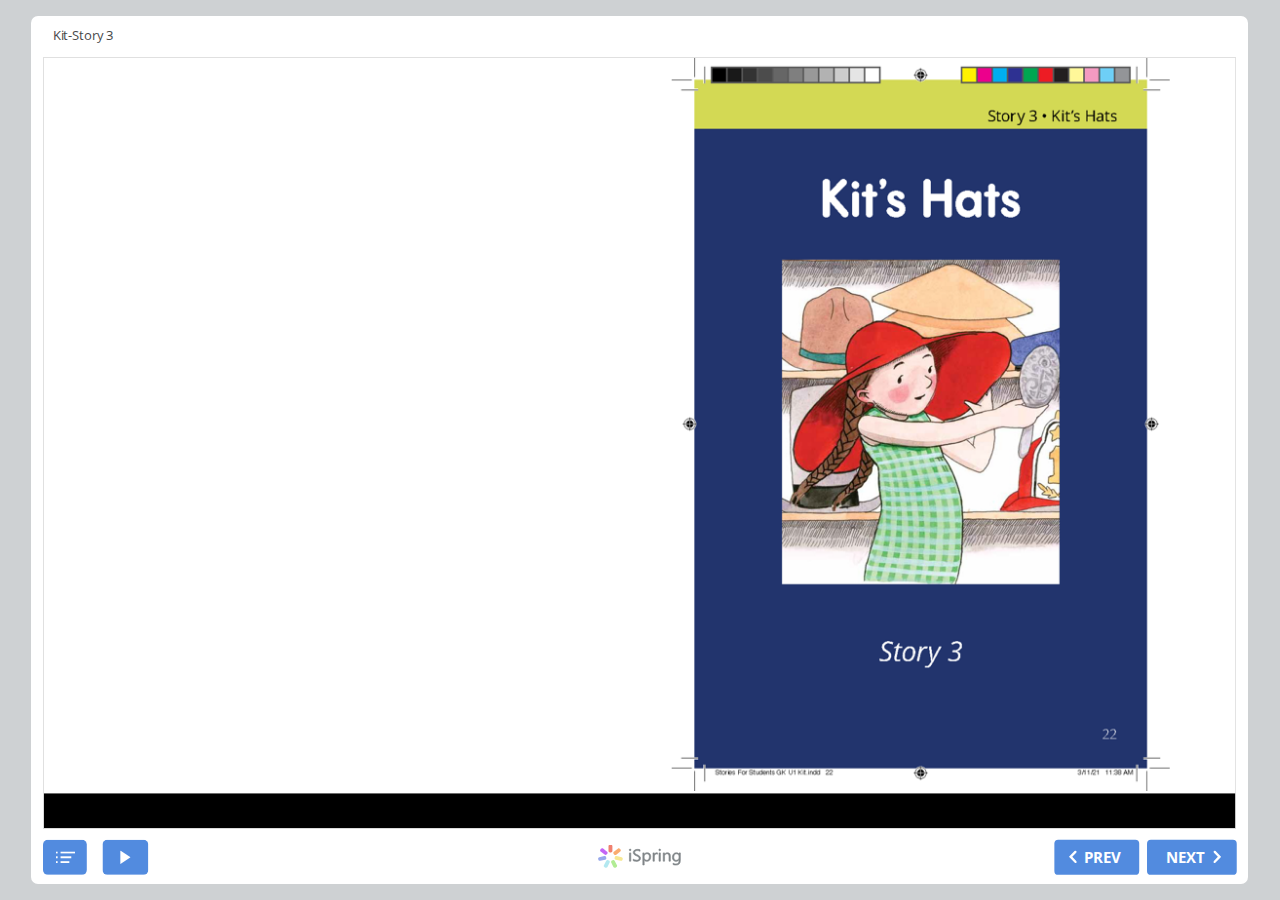
<file: index.html>
<!DOCTYPE html>
<!-- Created with iSpring --><!-- 1248 896 --><!--version 9.7.4.12181 --><!--type html --><!--mainFolder ./ -->
<html style=background-color:#ced1d3;>
<head>
    <meta http-equiv="Content-Type" content="text/html;charset=utf-8"/><meta name="viewport" content="width=device-width,initial-scale=1,minimum-scale=1,maximum-scale=1,user-scalable=no"/><meta name="format-detection" content="telephone=no"/><meta name="apple-mobile-web-app-capable" content="yes"/><meta name="apple-mobile-web-app-status-bar-style" content="black"/><meta http-equiv="X-UA-Compatible" content="IE=edge"/><meta name="msapplication-tap-highlight" content="no"/><title>Kit-Story 3</title><link rel="apple-touch-icon-precomposed" href="data/apple-touch-icon.png"/><link rel="shortcut icon" type="image/ico" href="data/favicon.ico"/><style>body {background-color:#ced1d3;}#spr0_3cb77f31 {display:none;}</style>
    
    
    <style>
		#playerView {
			position:absolute;
			-webkit-tap-highlight-color:rgba(0,0,0,0);
			-webkit-user-select:none;
			-moz-user-select:none;
			-webkit-touch-callout:none;
			-webkit-user-drag:none;
		}
		#playerView * {
			position:absolute;
		}
		#preloader {
			width: 50px;
			height: 50px;
			position: absolute;
			top: 0;
			left: 0;
			bottom: 0;
			right: 0;
			margin: auto;
			border-radius: 10px;
			background-color: rgba(0, 0, 0, 0.5);
		}

		#preloader::after {
			content: '';
			position: absolute;
			background: url([data-uri]);
			background-size: cover;
			top: 0;
			left: 0;
			bottom: 0;
			right: 0;
			animation: preloader_spin 1s infinite linear;
			-webkit-animation: preloader_spin 1s infinite linear;
		}

		@keyframes preloader_spin { 0% {transform: rotate(0deg);} 100% {transform: rotate(360deg);} }
		@-webkit-keyframes preloader_spin { 0% {-webkit-transform: rotate(0deg);} 100% {-webkit-transform: rotate(360deg);}}
    </style>
</head>
<body>
	<div id="preloader"></div>
	<script src="data/browsersupport.js?EC8D81A9"></script>
	<script src="data/player.js?EC8D81A9"></script>
    <div id="content"></div>
    <div id="spr0_3cb77f31"><audio id="snd0_3cb77f31" preload="none"><source src="data/sound1.mp3" type="audio/mpeg"/></audio></div>
    <script>
		(function(startup){
			function start(savedPresentationState)
			{
				var presInfo = "eNrtWY1u2koWfhXLq1a7EqHY/Biyqq6McRJvHZuLnabdtkIDDMEbY7u2gXKjSPs0+2D7JHvOjA0YTEjvTVdabUuD7Tnf+Z1zzsyYB9ETz8UHqacpWkeTzi4UrX7WaNWbZ139Qj3TGt2L7kWt07nQWo9iRUwBDJcxXt956ZmThvFaqMPQSjyXZLlREWfiudKRAQOQcRhTJ4qHklyTm7LSAFy0FM/lmtSqiAvU7CXTmNJhp6pUGwCT2tJfAUTF8wcxwK97/ILHNF7QikjE80+MIEYRwBL2CJA61zclfkLZMLt7/PJY4eggKaAbT6OjIrp+Qna6i5ZOoKOn0ejmFjwtGtJiYB6JQ8l+Edx8GrzcBbeftjkpM+M4mpbYcRw9LaA7J9CjAlp5Gr1cFNAnvFxOdtGN2tPotGC3UiuPNsDFeSGDsXAS8RHGIxwn+bi/nwUVMcZ0ER9Z1j+I01zqY643q0UDLnKzxc0RJyQln98kvjehUvUfOHHj/dExn08/G6/64Zj4Z2Hgr4uMLqr1NtzpbD6SqlFwx4tdabNSb9bAnsnGeBBaq2y9osxQ8LRWrdUkRmhUlUZHaTQlud1oKrIi0zNJevxSQU0sHp++ZDHjXk4y5hr/18i4eS/gEfbYHbjERCQzEtEkG3K4vPf8ss4u9/w65ZdVyMHFiLZKIiqXRlQ+HVH5aETlHxjRr6gOfaKhyERKVbnJnRIf/2jAmSOfxCSKm8P6eKS06y1F/FLZCpHq1Xa7DhLqSr3dqGEbJXnePogL5lYZDOSPtriE4cBr6ZHNn4hVyhopXPuM6GBJhYtgUhNZyXEbjyQDj38GZxaJCdwyF5RpXRJZ3UnMD/heYjDaPBKS1JFrHbmzMbujMMuyYv99WaYcZlm9NMvqp7OsfjTL6v+rWfbyZd0+DHijNOCN0wFvHA1442fA84B3DgPeLA1483TAm0cD3vwZ8CzgSu0w4K3SgLdOB7x1NOCtnwHPAy4dBlwpDbhyOuDK0YAr/78Bzwb4zrt/EYjMWdGOaCA4hB3uFrgZ4cGaBmmtugqnU9yOqOhLrdVuN5RWs4VO9dBqGdbxVltpMlv3AJMi4A4e810/6B6dVC69sHK2H2IHw60V3kkr5Be3wjuwYnTajPqPCkaZPcnB5AgOnXuj0J8cGNb4L8xSchig4wY1f3ykQDZ7nzLGr37hXOrnN3PcEWMncr059b0AT/PLfJO7g0MXR2snpextSZgPRzun1+JxmInhQ6vN0LfN3W8FHQ/iaJGmYVAdh0FKg7QahPGcYCT/dMH+gc49RLikcRl9SsZ0h70pt7u9fXLO2+gqPQ03LONwHpFgbYZ3YXVExvd3MZ4YmPg6fgAyW0c0hgDdF6T6XpIaKZ0X5eqSLuvyATmKaZJQJrbTU2W1tYvwyYj6W8uURruhHtJ3RGwc34MsvcRLOQR6fp2/hSN3dM8xTe9JvTqjBcC153UumxNT+i0tWBX5ZE3jo0xhtIiOxTGKwzt0Yp+u4GeX7odk4sESCMReBz+7RDQABRQmg+VxdRTGk2waavjB15hF+x9ZAj/gmppl43xzFxy+mEnzQsehB9HcXYG3XBwbboY2lbFTTeyIO+Jr3WjLPT58K5TVDr79MVj1doddVXs3dO2h2u8Puzeua1tDU+3qYI7YxUhUEKTZ133V+jg07Ut72DUugajx3BYwuT8Hf5ZbrW9Ss/WXErxzrZrmHofAGJq1Dd5yB7Y5BCbdHFr6B9i5iOxSQrZvXNOwdOyH2V0JqD/Q32P7xAsn3wwGuuUOHdPo6UPDGVq2y+w0dVeHzih+DBfCjCypkIbC0qMrIZ1RAVqCF1OBpQASsE14wYJymT37WjWs4UB33IGhuYZtgRwnjON1hXGTRToLY5CaCBMvISOfTphoyD9Gx7IDDST1wkCA/+nMA2Q4J15QzTXcWqat9tj0XOuOo16i4+7GRGAoSFl56QxoExpWQNIqwHQX8OW44NmOQKLI98Yc6TlRjIb0IeczZQP11rAuIRts0xnqVi8fAY16MBF6MUHTS8ED1dEHiItJAmVyDDLkqcBQgur7ZcAr4/LKhD+XCbzy7mY+/KXlUvs6xrxPA06EGdYHkAKOc2sPesxuYBSIEJEkWUEJF2Z3N3Kc37A0G/JEc3dluAjN+SHgXjCGOabjNOcBnSqb/iy7wD6YuKHL8xgTa75IUgGXA5+mlOn20DAyZlMxotMQssynZMlTA5TwrpNpcPoDdJmVkzbQVchYUOJeYVXFlEBfZhNfgr4a6BeAmqVpdP75zec3q9Wq6iVs5pPQX6D6BBa/+ec3UMZvpnE4P8vIZ5g1Z7wl/xK95T+xvF6+ZT+yVNmPLK9n3uStvP7wN0fvf7xOwqD3NVbo5USbmLZ72bl7Ve+9Tghg6rV6u9VRXt/xB6VT67Q7VanZacD+Q2q2SwzH6XWNPv64kyUqPTMpiQO8dcJpuiIQMgJpqbIqw2E3DNnvFyDLVG8s7WrYdbftzCSLYDwrkKF4ywtrt4wWkKq7xZJNSsY07NofoJdgv7IPCfY7bFPvDgkfdXzhiN+MZKnvjUuVpRC0pryhbPrSmGB/8NcCGY9hncLEXXrhIoERNBemn6VLUi2T5ui/[base64]/X3iFcroGjZbaSZ0n2xYF0jq84UCVhIjmIb7IMvOcVYoPA11rsBNrs6BNXkObX8f8h4sKup8j31oH3ardx3DxZ51S0e4NecAlrzPX4VY7p5afnb2N4Ue5hquiQZYwHeXbSoSwffm7KCQs95c67nZvCUV7boNF/6EpbTv3bO2BH4v5vRwg4SLExv1SZInAe9+v5xWlpk64LL7Bwv/[base64]/9z//xWGsC+ZlCLXBn3cqY5k3RVP9CN7Bth0rH+LF+9T2ILBh+q6jQLnU4vFgI/nJA0K5pO0WLz9Fbgr05c6PJ1Wz6vqjivfq6vHxP8CsOdE=";
				PresentationPlayer.start(presInfo, "content", "playerView", onPlayerInit, savedPresentationState);
				function onPlayerInit(player)
				{
					(player);

					var preloader = document.getElementById("preloader");
					preloader.parentNode.removeChild(preloader);
				}
			}

			if (startup)
				startup(start);
			else
				start();
		})();
    </script>
</body>
</html>
</file>
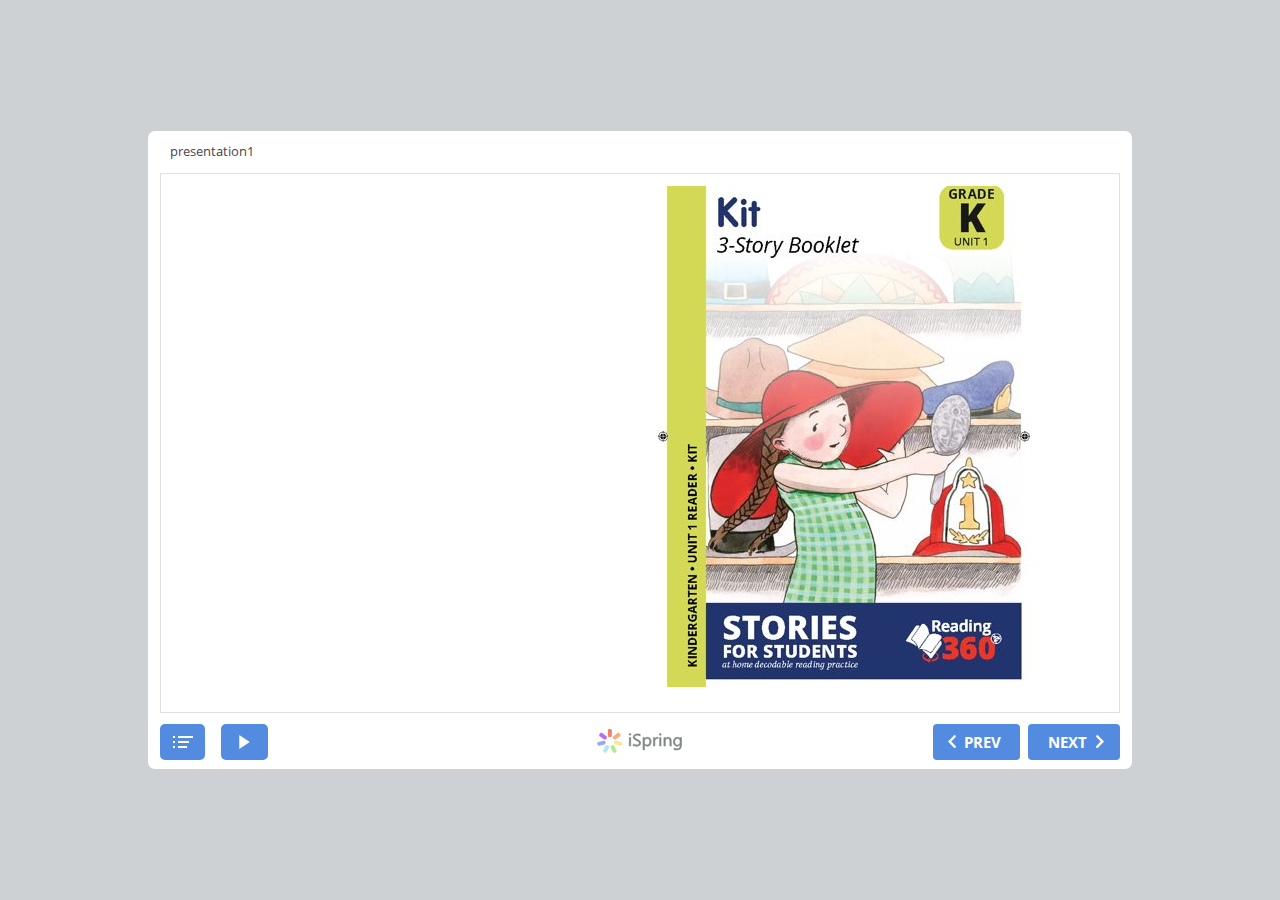
<file: kit3/index.html>
<!DOCTYPE html>
<!-- Created with iSpring --><!-- 984 644 --><!--version 9.7.4.12181 --><!--type html --><!--mainFolder ./ -->
<html style=background-color:#ced1d3;>
<head>
    <meta http-equiv="Content-Type" content="text/html;charset=utf-8"/><meta name="viewport" content="width=device-width,initial-scale=1,minimum-scale=1,maximum-scale=1,user-scalable=no"/><meta name="format-detection" content="telephone=no"/><meta name="apple-mobile-web-app-capable" content="yes"/><meta name="apple-mobile-web-app-status-bar-style" content="black"/><meta http-equiv="X-UA-Compatible" content="IE=edge"/><meta name="msapplication-tap-highlight" content="no"/><title>presentation1</title><link rel="apple-touch-icon-precomposed" href="data/apple-touch-icon.png"/><link rel="shortcut icon" type="image/ico" href="data/favicon.ico"/><style>body {background-color:#ced1d3;}#spr0_380ba5cd {display:none;}</style>
    
    
    <style>
		#playerView {
			position:absolute;
			-webkit-tap-highlight-color:rgba(0,0,0,0);
			-webkit-user-select:none;
			-moz-user-select:none;
			-webkit-touch-callout:none;
			-webkit-user-drag:none;
		}
		#playerView * {
			position:absolute;
		}
		#preloader {
			width: 50px;
			height: 50px;
			position: absolute;
			top: 0;
			left: 0;
			bottom: 0;
			right: 0;
			margin: auto;
			border-radius: 10px;
			background-color: rgba(0, 0, 0, 0.5);
		}

		#preloader::after {
			content: '';
			position: absolute;
			background: url([data-uri]);
			background-size: cover;
			top: 0;
			left: 0;
			bottom: 0;
			right: 0;
			animation: preloader_spin 1s infinite linear;
			-webkit-animation: preloader_spin 1s infinite linear;
		}

		@keyframes preloader_spin { 0% {transform: rotate(0deg);} 100% {transform: rotate(360deg);} }
		@-webkit-keyframes preloader_spin { 0% {-webkit-transform: rotate(0deg);} 100% {-webkit-transform: rotate(360deg);}}
    </style>
</head>
<body>
	<div id="preloader"></div>
	<script src="data/browsersupport.js?D286F360"></script>
	<script src="data/player.js?D286F360"></script>
    <div id="content"></div>
    <div id="spr0_380ba5cd"></div>
    <script>
		(function(startup){
			function start(savedPresentationState)
			{
				var presInfo = "eNrtWQ9vo8oR/yqI6k6t5PgMxv9SnZ6wTRJ6BPwMudz15YQwrGMaDBxg+/yiSP00/WD9JJ3ZBQdsHOfa61OlvjgxsPObPzs7MztLHnmfP+cfpc5AGbcvWmeD8VA8ky4G0pmsjMdnrV5XGIrKsCUMRk98g88ADBcXr3FCUhJmTuZHoQCDG/580G01+AV/3pHg6gLGjRJixond67Zb4gBA8Zo/F1tCt8GvULGfzhNC7EGz15RsQRT6wp8BRPjzRz7Erwf8gscsWZEG7/Dnv1ACH8cAS+kjQNoi1TZ3gpTQYXr39OWpwdBhWkFLL6PjKrp9QnZWRgsn0PHLaJzmM3heNaRLwcwTh5KDKrjzMnhdBvdftjmtM+M4mtTYcRw9r6AHJ9CzCrr3Mnq9qqBPzHLtldF5/B5FZxW7e616bwOcX1YiGPMm5Z9gPMZxpxgP9qOgwScYLvwTjfpHfl5IfSr0oqiLJAozzo3WJAF7VBgRuxKzjPeczLl7lwa+R4Tm33AN3f1Rly1tkI83g8h1grMoDLZVRgst8Hfc2WI5E5pxeM+SvtenOS+1wTRvNw8Q2mo8T/Bb1dq75C6Up6MrluwwG3BHq9lqCZRFavakQU/qCGJf6vTEnkjOBOHpSwNtoE775UvuWOYKL2dusR8p52YFgy2DT+9gslREunBikuZDJpP3kV22+eWBXefssokY+LGogNTXnd6hr8VaX4unfS0e9bX4nb7+Ho9+RXU4JxLxVKTQFDtsUvzT/57D+4cOb9c6vH3a4e2jDm//7vDC4YNDh0u1DpdOO1w66nDpd4cX5bt16PBOrcM7px3eOerwzv+vw/MBto9PLkKeTpY3YhJypkNbxRXQc2fNw6zV3ETzOQ98Ms6l1e33pV6308VJjdFqcSAOuv1eh9q6B/CqgHt4LHoI0D07qVz4wcob/CxvM5+t8E9aIf5wK/wDK2anzWj/t5xRZ096sDicSZb+LAq8A8Ok32CV0kMHHTeo85t5CpR1c7tGcBpcJVvOdBdRFMyi6OHArm7ZrlZz0O/024O+1O7t7BI6fbHVFkRm2R6EWSbAYbLfGbR3CQXi6EHRxa9JpeEOipsldt5YFC1/SQI/xGPKumiqSzic02xrZoQeA6NiOC615dU+n4phQ5vd0Lfd3a8VHY/8bJVlUdh0oRUGdzXDKFk66Lw/XNAf0LmHoM19DX3uuKTE3hH7w/E+ueCVhr3xCLdyN1rGTrjVovuoOXPch/skWoUeFd/GD0AW25gk4KCHitTATzM1I8uqXEVQREU8IOObgZRQsYOxLMrdMiJwZiR4tqwn9SX5kF4SsZv4HmTtp37GILD9tHt48Imde7I3sZEyFsZtSguBa2/WhWxGzMi3rGJVHDhbkhxliuJVfMyPcRLd4yT26T38lOlB5Hg+7MZAHA/wUyaiASigshg0jpuzKPHyZWjhB1/PVO1/ogH8iNt7Ho3L3V14eOLMiszGoUdeKzcDz1wMG+2GdplRyqaMRjrbdmfP3O7hcTfPHTzWqjR7h/ZQHn2wLcOWJxN7eGNZhm5r8lABc/gheqKBoJFxPZH1z7ZmXBr2UL3E8sNim8Pgvgv/KHa734RO9081ePNa1rQ9Do4ydFo7vG5NDc0GJkWzdeUTNFE8vdSQjRtLU3UFS3N+VwOaTJWPWMnxwsg306miW7apqWPFVk1bNyxqp6ZYChRD/nO04hbOmnBZxK19suGyBeGgJPgJ4WgIIAHLhB+uCJM5Nq5lVbenimlN1ZGlGjrIMaMk2TYot7PKFlECUlPO81NnFhCPiob4o/TyOz0OfrOFD8ho6fhhs9Bwq2uGPKbLc62YpnyJE7d2JgJDRcrGzxZA80jUAEmbEMOdw7d+nG+YnBPHge8ypG/GCRoygZjPlU3lW1W/hGgwNNNW9HExAhqV0OPGiYOm14KnsqlMEZc4KX09Ug+xWShQFCcHQR3wSr280uDPogKv/PtFAH9ZvdSJgj6fkJARYYWVKYSAad4a0zG1Gxg5h4udNN1ACldWt+w5xq/qIwPiZGSVZVgILfjB4X7owhoTNyt4QKdMlz+PLrAPFs62WBxjYC1XKb6LWcYByQjV7aNhjkuXYkbmEURZQJw1Cw1QwqpOrsGcTHHKNJ1GU0WGiAUl1hVmVUIcqMt04WvQV1PlAlCLLIvP797dvdtsNk0/pSufRsEK1aew+S3v3kEav5sn0fIsJ59h1JyxkvxT/J69O367fk/fHjfp2+O3C997L24//[base64]/VSpiEEpakoKLu65DpYH4It57gu7FMYuGs/WqUwgubC8tNwSZt10kzl5xvIC1XWjlU5xgwhSZ/u/TV0vHS7y+VBFYV9HZfm5xv1r/aFrGo0AA+i3NlyYZRxjrd2QpdAXLsOem8LNM/3KA0Tiar5uvJ/[base64]/U2lhlmqpaEBOvDd501FygX+kh4UCtaba6Uwm5Wkql230SrwaEgH/gMtSzDv1ZIcNki4OdHRwEmLIGDV76fTynJTp0z25GDj30Xl631XCspTHjQV/PeLPZL1Ed2KRhioQYUGQYT2a5a527AgmpZO5i6gNM/pgaaMZ23uWLmQgacw1IQNstjicty+UDbM5cPnNVjcFSE3lWeeX/QoI+mXI1jU/Qw1WasMR6Mcb8nDPXH06ZmYd/E7cqWrt1RY0R/TYDuseC2jJR70C/EQF7kvZcuSR1fXEDomi5RolcBuewgsnD4ybqbQ0haxNQI8VGfLzwLCKd8cDJVD5mt5+gHSl3avwHTtJA+Q4qXOpQxmnsJIyOoMKZ2EVln+lmUP8qpSlvdatjwe0+YLJwPnhAdWVT1on/M3GVwAZ7cqz+hK1qEe7LMRz8/q+aaKsjur4dGGnS80diz/59//wWC0ChZpCLnBnkuZsS6KoiZ/htlB246ZD/5ider5ILBj+q6jQL3U6vFgJ/nFA0K9pOcWrzhF7hL0x50fT6qm2fWfKt7Lq6enfwHuymQ1";
				PresentationPlayer.start(presInfo, "content", "playerView", onPlayerInit, savedPresentationState);
				function onPlayerInit(player)
				{
					(player);

					var preloader = document.getElementById("preloader");
					preloader.parentNode.removeChild(preloader);
				}
			}

			if (startup)
				startup(start);
			else
				start();
		})();
    </script>
</body>
</html>
</file>
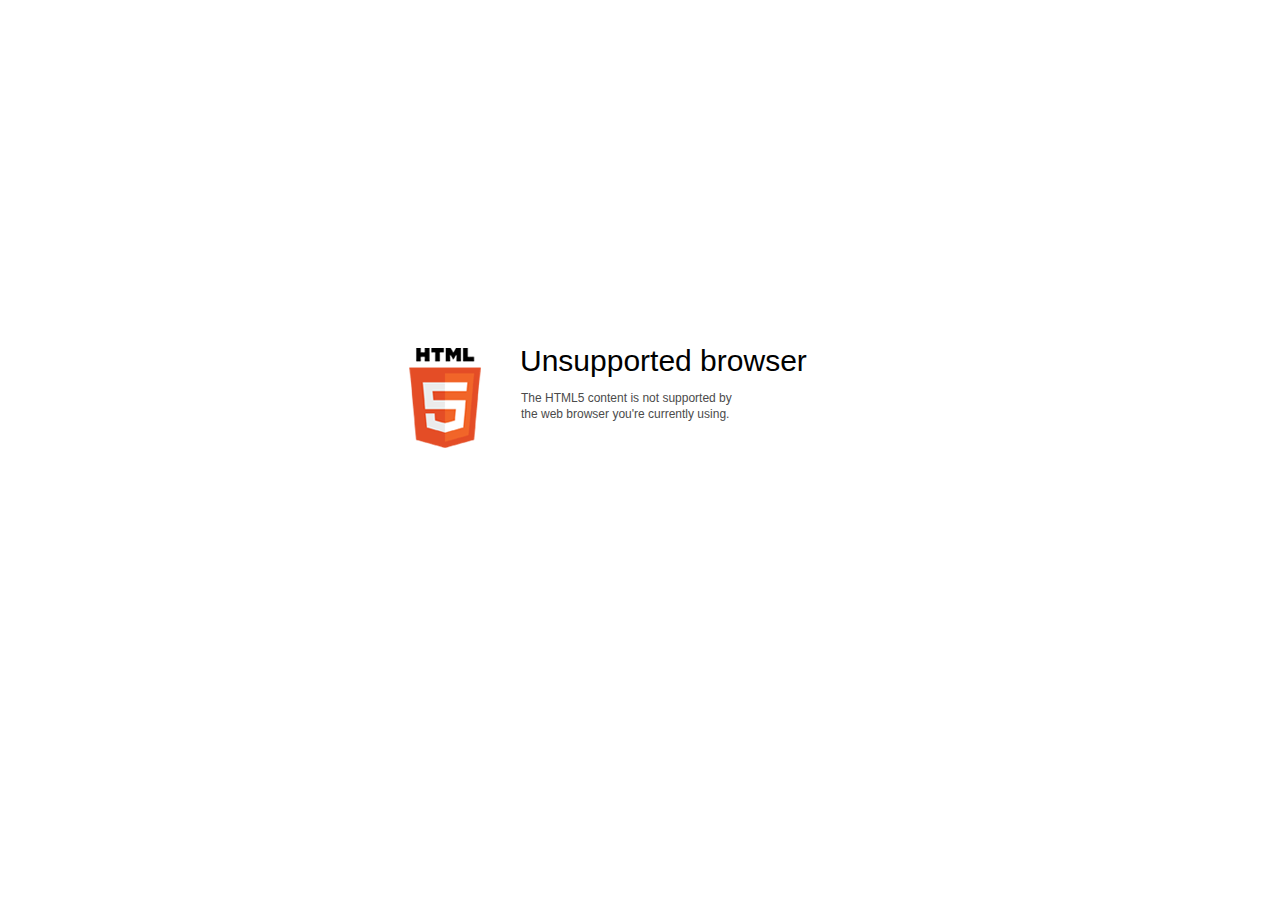
<file: data/html5-unsupported.html>
﻿<html>
<head>
    <meta http-equiv="Content-Type" content="text/html;charset=utf-8"/>
    <meta name="viewport" content="width=device-width,initial-scale=1,maximum-scale=1">
    <meta name="format-detection" content="telephone=no">
    <meta name="apple-mobile-web-app-capable" content="yes">
    <meta name="apple-mobile-web-app-status-bar-style" content="black">
    <meta http-equiv="X-UA-Compatible" content="IE=edge">
    <meta name="msapplication-tap-highlight" content="no" />
    <title>Update your Web browser</title>
    <style>
        body {
            background: #fff;
        }

        .container {
            background: url(html5.png) no-repeat;
            position: absolute;
            width: 405px;
            height: 100px;

            top: 50%;
            margin-top: -102px;
            left: 50%;
            margin-left: -231px;
        }

        .title {
            left: 111px;
            width: 290px;
            height: 20px;
            font-family: Arial;
            font-size: 30px;
            color: #000;
            position: absolute;
            line-height: 28px;
            top: -1px;
        }
        
        .message {
            font-family: Arial;
            font-size: 12px;
            color: #4b4b4b;
            line-height: 16px;
            padding-top: 15px;
            padding-left: 1px;
        }
    </style>
</head>
<body>
<div class="container" id="container">
    <div class="title">Unsupported browser
        <div class="message">The HTML5 content is not supported by<br>the web browser you're currently using.</div>
    </div>
</div>
</div>
</body>
</html>
</file>
